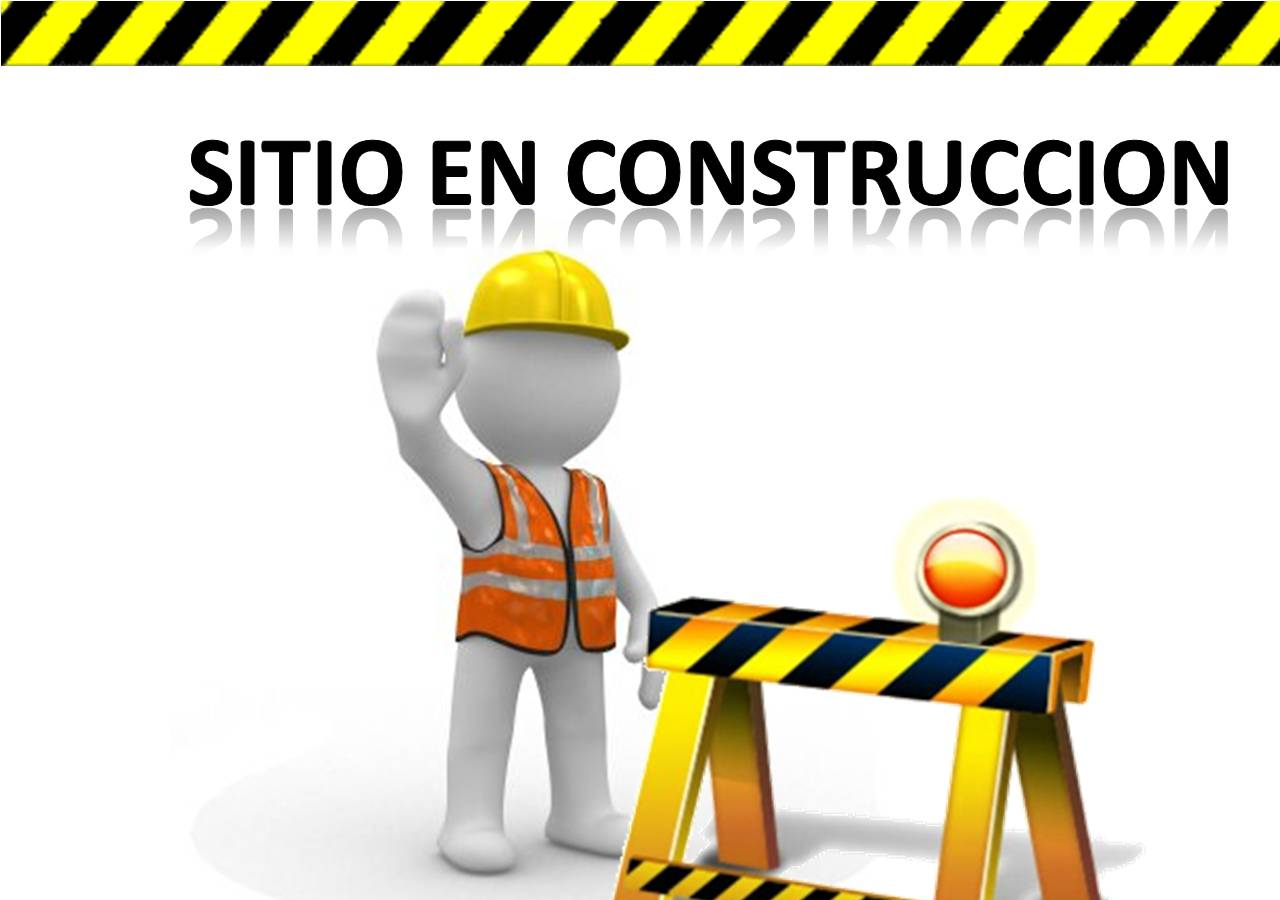
<file: PROYECTOS/CONVERSOR/index.html>
<!DOCTYPE html>
<html lang="en">
<head>
    <meta charset="UTF-8">
    <meta http-equiv="X-UA-Compatible" content="IE=edge">
    <meta name="viewport" content="width=device-width, initial-scale=1.0">
    <link rel="stylesheet" href="./CSS/index.css">
    <title>Document</title>
</head>
<body>
    
</div>
</body>
</html>
</file>
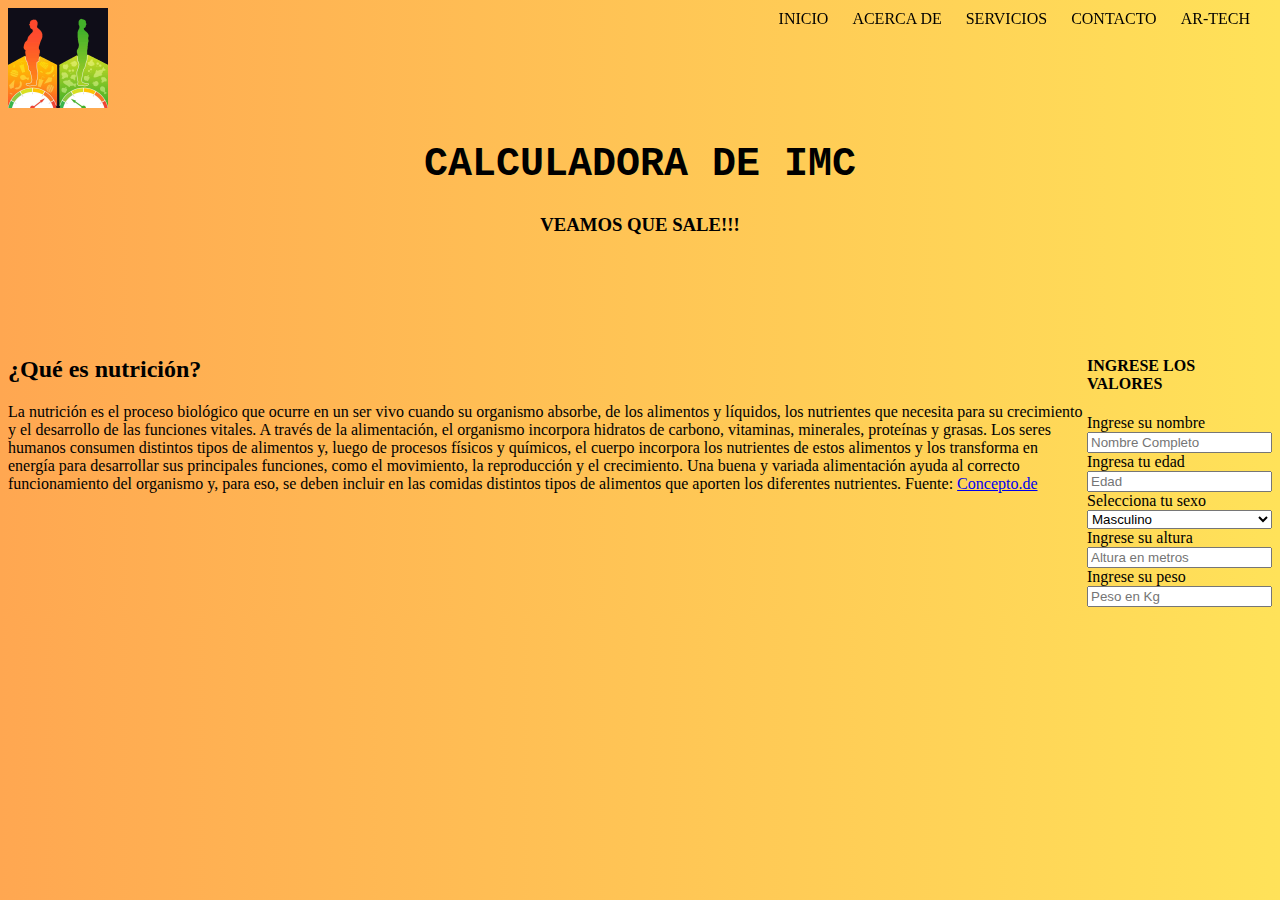
<file: PROYECTOS/IMC/index.html>
<!DOCTYPE html>
<html lang="en">
<head>
    <meta charset="UTF-8">
    <meta http-equiv="X-UA-Compatible" content="IE=edge">
    <meta name="viewport" content="width=device-width, initial-scale=1.0">
    <title>CALCULO IMC</title>
    <link rel="stylesheet" href="./CSS/index.css">
    <link rel="preconnect" href="https://fonts.googleapis.com">
    <link rel="preconnect" href="https://fonts.gstatic.com" crossorigin>
    <link href="https://fonts.googleapis.com/css2?family=Raleway&display=swap" rel="stylesheet">

</head>
<body>
    <header>
        <div class="barra">
            <img src="../../img/imc1.jpg" alt="" id="logo">
            <div class="nav-bar">
                
                <a href="../../index.html">INICIO</a>
                <a href="../../acercaDe.html">ACERCA DE</a>
                <a href="">SERVICIOS</a>
                <a href="../../contacto.html">CONTACTO</a>
                <a href="../../index.html">AR-TECH</a>
            </div>
        </div>
        <div class="titulo">
            <h1>CALCULADORA DE IMC</h1>
            <h3>VEAMOS QUE SALE!!!</h3>
        </div>

        
    </header>
    <main>
        <div class="container">
            <div class="box-1">
                <h2>¿Qué es nutrición?</h2>
                <p>La nutrición es el proceso biológico que ocurre en un ser vivo cuando su organismo absorbe, de los alimentos y líquidos, los nutrientes que necesita para su crecimiento y el desarrollo de las funciones vitales. A través de la alimentación, el organismo incorpora hidratos de carbono, vitaminas, minerales, proteínas y grasas.
                Los seres humanos consumen distintos tipos de alimentos y, luego de procesos físicos y químicos, el cuerpo incorpora los nutrientes de estos alimentos y los transforma en energía para desarrollar sus principales funciones, como el movimiento, la reproducción y el crecimiento. Una buena y variada alimentación ayuda al correcto funcionamiento del organismo y, para eso, se deben incluir en las comidas distintos tipos de alimentos que aporten los diferentes nutrientes.
                Fuente: <a href="https://concepto.de/nutricion/#ixzz7wcLS3u9H">Concepto.de</a>                       
                 
                </p>
            </div>
            <div class="box-2">
                <h4>INGRESE LOS VALORES</h4>
                
                <form action="" class="formulario">
                    <label for="nombre" name="nombre" id="nombre">Ingrese su nombre</label>
                    <input type="text" name="nombre" id="nombre" placeholder="Nombre Completo">
                    <label for="number_edad" name="number_edad" id="number_edad">Ingresa tu edad</label>
                    <input type="number_edad" name="number_edad" id="number_edad" placeholder="Edad">
                    <label for="sexo">Selecciona tu sexo</label>
                    <select name="sexo" id="sexo">
                        <option value="Masculino" id="option">Masculino</option>
                        <option value="Femenino" id="option">Femenino</option>
                        <option value="Otros" id="option">Otros</option>
                    </select>
                    <label for="altura" name="altura" id="altura">Ingrese su altura</label>
                    <input type="number" name="altura" id="altura" placeholder="Altura en metros">
                    <label for="peso" name="peso" id="peso">Ingrese su peso</label>
                    <input type="number" name="peso" id="peso" placeholder="Peso en Kg">


                </form>
                
                


            </div>
        </div>
    </main>
    <script src="./JS/script.js"></script>
</body>
</html>
</file>
<file: PROYECTOS/CONVERSOR/CSS/index.css>
body{
    background-image: url(../../../img/SITIO-EN-CONSTRUCCION.jpg);
    display: flex;

}
</file>
<file: PROYECTOS/IMC/CSS/index.css>
body{
    background: #ffe259;  /* fallback for old browsers */
    background: -webkit-linear-gradient(to right, #ffa751, #ffe259);  /* Chrome 10-25, Safari 5.1-6 */
    background: linear-gradient(to right, #ffa751, #ffe259); /* W3C, IE 10+/ Edge, Firefox 16+, Chrome 26+, Opera 12+, Safari 7+ */

    
}

.nav-bar{
    position: fixed;
    top: 10px;
    right: 20px;
    
}
.nav-bar a{
    margin: 10px;
    text-decoration: none;
    color: black;
}
#logo{
    width: 100px;
}

.titulo{
    margin-top: 30px;
    text-align: center;
       
}
.container{
    display: flex;
    flex-direction: row;
    justify-content: space-around;
    position: relative;
    margin-top: 100px;
}
.titulo h1{
    font-family: 'Courier New', Courier, monospace;
    font-size: 40px;
}


.formulario{
    display: flex;
    flex-direction: column;
    justify-content: center;
}
.calcular{
    background-color: rgb(232, 241, 241);
    font-family: Arial, Helvetica, sans-serif;
    font-size:medium;
}
</file>
